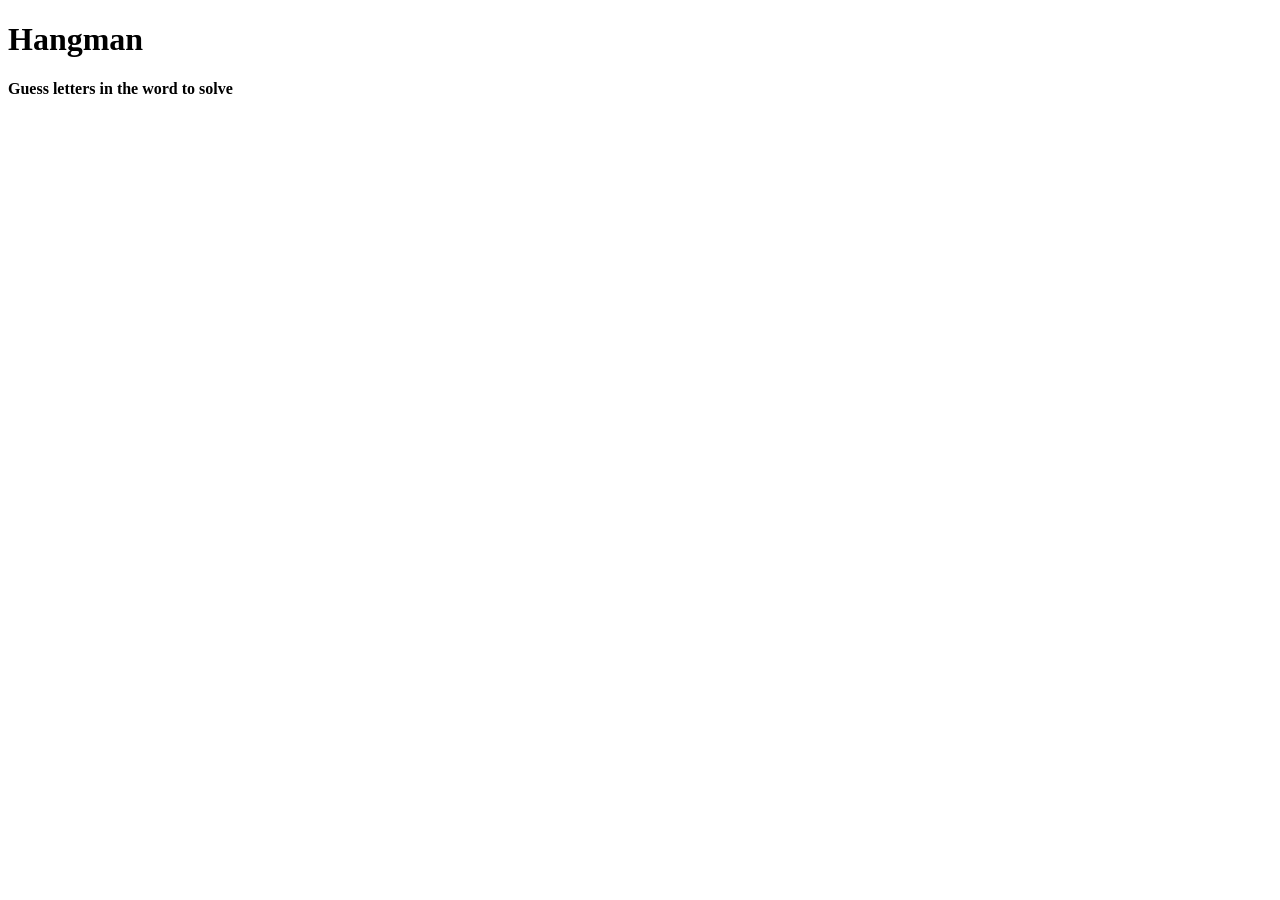
<file: index.html>
<!DOCTYPE html>
<html lang="en-us">

<head>
  <meta charset="UTF-8">
  <title>Hangman</title>
</head>

<body>

  <h1>Hangman</h1>
  <h4>Guess letters in the word to solve</h4>

  <div id="game">
  </div>

  <div id="image">
  </div>

  <div id="result">
  </div>

  <div id="guesses">
  </div>

<script type="text/javascript" src=assets/javascript/game.js></script>

</body>

</html>
</file>
